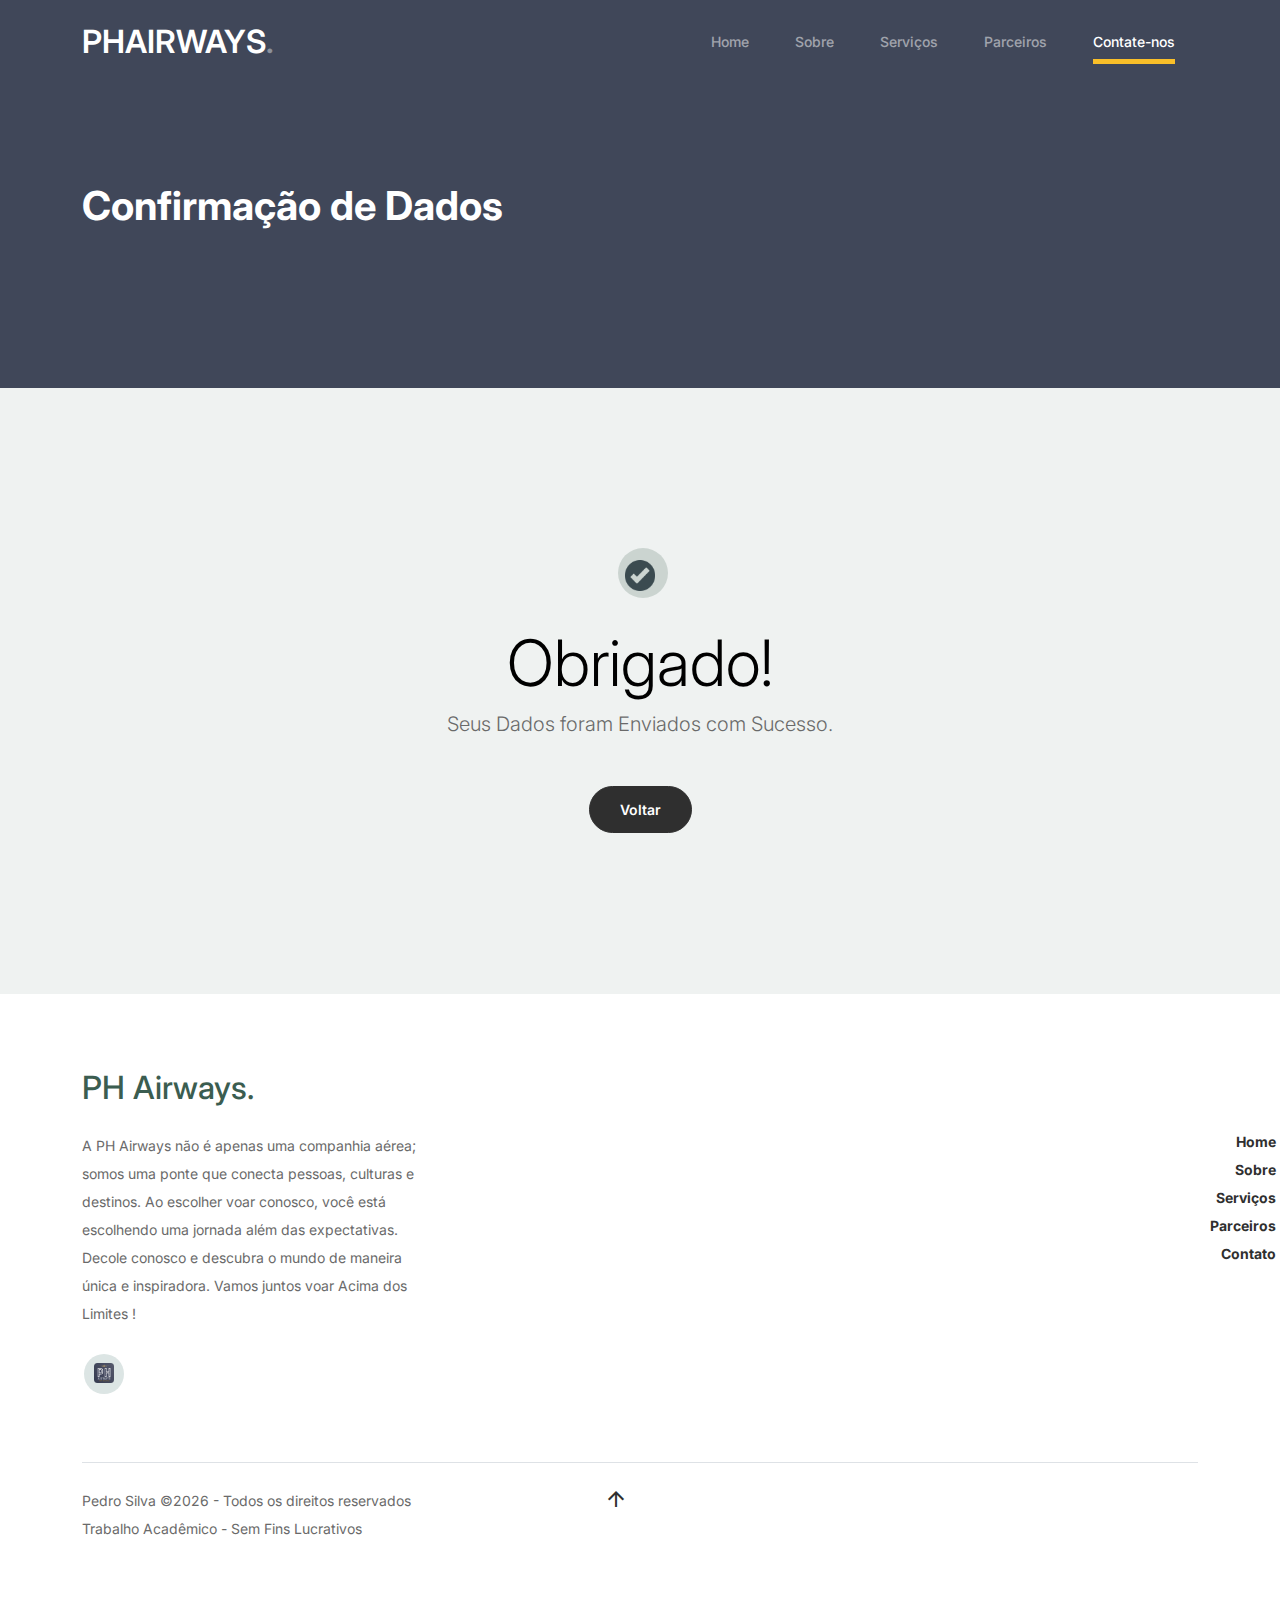
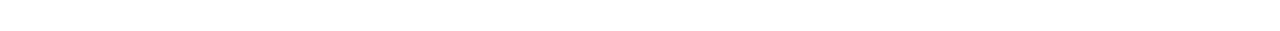
<file: confirmacao.html>
<!-- /*
* Bootstrap 5
* Template Name: Furni
* Template Author: Untree.co
* Template URI: https://untree.co/
* License: https://creativecommons.org/licenses/by/3.0/
*/ -->
<!doctype html>
<html lang="en">
<head>
  <meta charset="utf-8">
  <meta name="viewport" content="width=device-width, initial-scale=1, shrink-to-fit=no">
  <meta name="author" content="Untree.co">
  <link rel = "stylesheet" href = "https://fonts.googleapis.com/icon?family=Material+Icons">
  <link rel="shortcut icon" href="phairways-logo.png">

  <meta name="description" content="" />
  <meta name="keywords" content="bootstrap, bootstrap4" />

		<!-- Bootstrap CSS -->
		<link href="css/bootstrap.min.css" rel="stylesheet">
		<link href="https://cdnjs.cloudflare.com/ajax/libs/font-awesome/6.0.0-beta3/css/all.min.css" rel="stylesheet">
		<link href="css/tiny-slider.css" rel="stylesheet">
		<link href="css/style.css" rel="stylesheet">
		<title>PH Airways - Confirmação</title>
	</head>

	<body>

		<!-- Start Header/Navigation -->
		<nav class="custom-navbar navbar navbar navbar-expand-md navbar-dark bg-dark" arial-label="Furni navigation bar">

			<div class="container">
				<a class="navbar-brand" href="index.html#">PHAIRWAYS<span>.</span></a>

				<button class="navbar-toggler" type="button" data-bs-toggle="collapse" data-bs-target="#navbarsFurni" aria-controls="navbarsFurni" aria-expanded="false" aria-label="Toggle navigation">
					<span class="navbar-toggler-icon"></span>
				</button>

				<div class="collapse navbar-collapse" id="navbarsFurni">
					<ul class="custom-navbar-nav navbar-nav ms-auto mb-2 mb-md-0">
						<li class="nav-item">
							<a class="nav-link" href="index.html#">Home</a>
						</li>
						<li><a class="nav-link" href="index.html#section_2">Sobre</a></li>
						<li><a class="nav-link" href="index.html#section_3">Serviços</a></li>
						<li><a class="nav-link" href="index.html#section_4">Parceiros</a></li>
						<li class="active"><a class="nav-link" href="index.html#section_5">Contate-nos</a></li>
					</ul>

				</div>
			</div>
				
		</nav>
		<!-- End Header/Navigation -->

		<!-- Start Hero Section -->
			<div class="hero">
				<div class="container">
					<div class="row justify-content-between">
						<div class="col-lg-5">
							<div class="intro-excerpt">
								<h1>Confirmação de Dados</h1>
							</div>
						</div>
						<div class="col-lg-7">
							
						</div>
					</div>
				</div>
			</div>
		<!-- End Hero Section -->

		

		<div class="untree_co-section">
    <div class="container">
      <div class="row">
        <div class="col-md-12 text-center pt-5">
          <span class="display-3 thankyou-icon text-primary">
            <img src="correto-icon.png">
          </span>
          <h2 class="display-3 text-black">Obrigado!</h2>
          <p class="lead mb-5">Seus Dados foram Enviados com Sucesso.</p>
          <p><a href="index.html#" class="btn btn-sm btn-outline-black">Voltar</a></p>
        </div>
      </div>
    </div>
  </div>

		<!-- Start Footer Section -->
		<footer class="footer-section">
			<div class="container relative">

				<div class="row g-5 mb-5">
					<div class="col-lg-4">
						<div class="mb-4 footer-logo-wrap"><a href="#" class="footer-logo">PH Airways<span>.</span></a></div>
						<p class="mb-4">A PH Airways não é apenas uma companhia aérea; somos uma ponte que conecta pessoas, culturas e destinos. Ao escolher voar conosco, você está escolhendo uma jornada além das expectativas. Decole conosco e descubra o mundo de maneira única e inspiradora. Vamos juntos voar Acima dos Limites !</p>

						<ul class="list-unstyled custom-social">
							<li><a href="index.html#"><img src="phairways-logo.ico"></a></li>
						</ul>
					</div>

					<div class="col-lg-8">
						<div class="row links-wrap">
							<div class="col-6 col-sm-6 col-md-3">
								<ul class="list-unstyled">
									<li><a href="index.html#">Home</a>
									<a href="index.html#section_2">Sobre</a>
									<a href="index.html#section_3">Serviços</a>
									<a href="index.html#section_4">Parceiros</a>
									<a href="index.html#section_5">Contato</a></li>
								</ul>
							</div>

						</div>
					</div>

				</div>

				<div class="border-top copyright">
					<div class="row pt-4">
						<div class="col-lg-6">
							<div class="anchor">
								<i class="material-icons left"><a href="#">arrow_upward</a></i>
							</div>
							<p class="mb-2 text-center text-lg-start">
								Pedro Silva &copy;<script>document.write(new Date().getFullYear());</script> - Todos os direitos reservados
								<br>
								Trabalho Acadêmico - Sem Fins Lucrativos 
							</p>
						</div>

					</div>
				</div>

			</div>
		</footer>
		<!-- End Footer Section -->	


		<script src="js/bootstrap.bundle.min.js"></script>
		<script src="js/tiny-slider.js"></script>
		<script src="js/custom.js"></script>
	</body>

</html>
</file>
<file: css/tiny-slider.css>
.tns-outer{padding:0 !important}.tns-outer [hidden]{display:none !important}.tns-outer [aria-controls],.tns-outer [data-action]{cursor:pointer}.tns-slider{-webkit-transition:all 0s;-moz-transition:all 0s;transition:all 0s}.tns-slider>.tns-item{-webkit-box-sizing:border-box;-moz-box-sizing:border-box;box-sizing:border-box}.tns-horizontal.tns-subpixel{white-space:nowrap}.tns-horizontal.tns-subpixel>.tns-item{display:inline-block;vertical-align:top;white-space:normal}.tns-horizontal.tns-no-subpixel:after{content:'';display:table;clear:both}.tns-horizontal.tns-no-subpixel>.tns-item{float:left}.tns-horizontal.tns-carousel.tns-no-subpixel>.tns-item{margin-right:-100%}.tns-no-calc{position:relative;left:0}.tns-gallery{position:relative;left:0;min-height:1px}.tns-gallery>.tns-item{position:absolute;left:-100%;-webkit-transition:transform 0s, opacity 0s;-moz-transition:transform 0s, opacity 0s;transition:transform 0s, opacity 0s}.tns-gallery>.tns-slide-active{position:relative;left:auto !important}.tns-gallery>.tns-moving{-webkit-transition:all 0.25s;-moz-transition:all 0.25s;transition:all 0.25s}.tns-autowidth{display:inline-block}.tns-lazy-img{-webkit-transition:opacity 0.6s;-moz-transition:opacity 0.6s;transition:opacity 0.6s;opacity:0.6}.tns-lazy-img.tns-complete{opacity:1}.tns-ah{-webkit-transition:height 0s;-moz-transition:height 0s;transition:height 0s}.tns-ovh{overflow:hidden}.tns-visually-hidden{position:absolute;left:-10000em}.tns-transparent{opacity:0;visibility:hidden}.tns-fadeIn{opacity:1;filter:alpha(opacity=100);z-index:0}.tns-normal,.tns-fadeOut{opacity:0;filter:alpha(opacity=0);z-index:-1}.tns-vpfix{white-space:nowrap}.tns-vpfix>div,.tns-vpfix>li{display:inline-block}.tns-t-subp2{margin:0 auto;width:310px;position:relative;height:10px;overflow:hidden}.tns-t-ct{width:2333.3333333%;width:-webkit-calc(100% * 70 / 3);width:-moz-calc(100% * 70 / 3);width:calc(100% * 70 / 3);position:absolute;right:0}.tns-t-ct:after{content:'';display:table;clear:both}.tns-t-ct>div{width:1.4285714%;width:-webkit-calc(100% / 70);width:-moz-calc(100% / 70);width:calc(100% / 70);height:10px;float:left}

/*# sourceMappingURL=sourcemaps/tiny-slider.css.map */
</file>
<file: css/style.css>
/*
* Template Name: UntreeStore
* Template Author: Untree.co
* Author URI: https://untree.co/
* License: https://creativecommons.org/licenses/by/3.0/
*/
@import url("https://fonts.googleapis.com/css2?family=Inter:wght@400;500;600;700;800&display=swap");
body {
  overflow-x: hidden;
  position: relative; }

body {
  font-family: "Inter", sans-serif;
  font-weight: 400;
  line-height: 28px;
  color: #6a6a6a;
  font-size: 14px;
  background-color: #eff2f1; }

a {
  text-decoration: none;
  -webkit-transition: .3s all ease;
  -o-transition: .3s all ease;
  transition: .3s all ease;
  color: #2f2f2f;
  text-decoration: underline; }
  a:hover {
    color: #2f2f2f;
    text-decoration: none; }
  a.more {
    font-weight: 600; }
  a img {
    margin-top: -50%;
    width: 50%;
  }

.custom-navbar {
  background: #404759 !important;
  padding-top: 20px;
  padding-bottom: 20px; }
  .custom-navbar .navbar-brand {
    font-size: 32px;
    font-weight: 600; }
    .navbar-brand:hover {
      transition: 0.4s;
      transform: scale(1.1);
    }
    .custom-navbar .navbar-brand > span {
      opacity: .4; }
  .custom-navbar .navbar-toggler {
    border-color: transparent; }
    .custom-navbar .navbar-toggler:active, .custom-navbar .navbar-toggler:focus {
      -webkit-box-shadow: none;
      box-shadow: none;
      outline: none; }
  @media (min-width: 992px) {
    .custom-navbar .custom-navbar-nav li {
      margin-left: 15px;
      margin-right: 15px; } }
  .custom-navbar .custom-navbar-nav li a {
    font-weight: 500;
    color: #ffffff !important;
    opacity: .5;
    -webkit-transition: .3s all ease;
    -o-transition: .3s all ease;
    transition: .3s all ease;
    position: relative; }
    @media (min-width: 768px) {
      .custom-navbar .custom-navbar-nav li a:before {
        content: "";
        position: absolute;
        bottom: 0;
        left: 8px;
        right: 8px;
        background: #f9bf29;
        height: 5px;
        opacity: 1;
        visibility: visible;
        width: 0;
        -webkit-transition: .15s all ease-out;
        -o-transition: .15s all ease-out;
        transition: .15s all ease-out; } }
    .custom-navbar .custom-navbar-nav li a:hover {
      opacity: 1; }
      .custom-navbar .custom-navbar-nav li a:hover:before {
        width: calc(100% - 16px); }
  .custom-navbar .custom-navbar-nav li.active a {
    opacity: 1; }
    .custom-navbar .custom-navbar-nav li.active a:before {
      width: calc(100% - 16px); }
  .custom-navbar .custom-navbar-cta {
    margin-left: 0 !important;
    -webkit-box-orient: horizontal;
    -webkit-box-direction: normal;
    -ms-flex-direction: row;
    flex-direction: row; }
    @media (min-width: 768px) {
      .custom-navbar .custom-navbar-cta {
        margin-left: 40px !important; } }
    .custom-navbar .custom-navbar-cta li {
      margin-left: 0px;
      margin-right: 0px; }
      .custom-navbar .custom-navbar-cta li:first-child {
        margin-right: 20px; }

.hero {
  background: #404759;
  padding: calc(4rem - 30px) 0 0rem 0; }
  @media (min-width: 768px) {
    .hero {
      padding: calc(4rem - 30px) 0 4rem 0; } }
  @media (min-width: 992px) {
    .hero {
      padding: calc(8rem - 30px) 0 8rem 0; } }
  .hero .intro-excerpt {
    position: relative;
    z-index: 4; }
    @media (min-width: 992px) {
      .hero .intro-excerpt {
        max-width: 450px; } }
  .hero h1 {
    font-weight: 700;
    color: #ffffff;
    margin-bottom: 30px; }
    @media (min-width: 1400px) {
      .hero h1 {
        font-size: 54px; } }
  #section_5 h1 {
    font-weight: bold;
    color: rgb(0, 0, 0), 56, 56, 0.557;
    text-align: center;
    margin-bottom: 30px; }
    @media (min-width: 1400px) {
      #section_5 h1 {
        font-size: 40px; } }
  .hero p {
    color: rgba(255, 255, 255, 0.5);
    margin-bottom: 30px; }
  .hero .hero-img-wrap {
    position: relative; }
    .hero .hero-img-wrap img {
      position: relative;
      top: 0px;
      right: 0px;
      width: 100%;
      margin-left: 7%;
      margin-bottom: 15%;
      margin-top: 4%;
      z-index: 2;
      max-width: 780px;
      left: -20px; }
      .hero .hero-img-wrap img:hover{
        transition: 0.4s;
        transform: scale(1.1);
      }
      @media (min-width: 768px) {
        .hero .hero-img-wrap img {
          right: 0px;
          left: -100px; } }
      @media (min-width: 992px) {
        .hero .hero-img-wrap img {
          left: 0px;
          top: -80px;
          position: absolute;
          right: -50px; } }
      @media (min-width: 1200px) {
        .hero .hero-img-wrap img {
          left: 0px;
          top: -80px;
          right: -100px; } }
    .hero .hero-img-wrap:after {
      content: "";
      position: absolute;
      width: 255px;
      height: 217px;
      background-image: url("../images/dots-light.svg");
      background-size: contain;
      background-repeat: no-repeat;
      right: -100px;
      top: -0px; }
      @media (min-width: 1200px) {
        .hero .hero-img-wrap:after {
          top: -40px; } }

.btn {
  margin-bottom: 3%;
  font-weight: 600;
  padding: 12px 30px;
  border-radius: 30px;
  color: #ffffff;
  background: #2f2f2f;
  border-color: #2f2f2f; }
  .btn:hover {
    transition: 0.4s;
    transform: scale(1.03);
    color: #ffffff;
    background: #222222;
    border-color: #222222; }
  .btn:active, .btn:focus {
    outline: none !important;
    -webkit-box-shadow: none;
    box-shadow: none; }
  .btn.btn-primary {
    background: #3b5d50;
    border-color: #3b5d50; }
    .btn.btn-primary:hover {
      background: #314d43;
      border-color: #314d43; }
  .btn.btn-primary {
    background: #3b5d50;
    border-color: #3b5d50; }
    .btn.btn-primary:hover {
      background: #314d43;
      border-color: #314d43; }
  .btn.btn-secondary {
    color: #2f2f2f;
    background: #f9bf29;
    border-color: #f9bf29; }
    .btn.btn-secondary:hover {
      background: #f8b810;
      border-color: #f8b810; }
  .btn.btn-white-outline {
    background: transparent;
    border-width: 2px;
    border-color: rgba(255, 255, 255, 0.3); }
    .btn.btn-white-outline:hover {
      border-color: white;
      color: #ffffff; }
  
    .btn.btn-white-outline1 {
      background: transparent;
      border-width: 2px;
      border-color: rgba(0, 0, 0, 0.3);
      color: rgba(0, 0, 0, 0.3); }
      .btn.btn-white-outline1:hover {
        transform: scale(1.03);
        border-color: rgb(0, 0, 0);
        color: #000000; }

.section-title {
  color: #2f2f2f; }

.product-section {
  padding: 7rem 0; }
  .product-section .product-item {
    text-align: center;
    text-decoration: none;
    display: block;
    position: relative;
    padding-bottom: 50px;
    cursor: pointer; }
    .product-section .product-item .product-thumbnail {
      margin-bottom: 30px;
      position: relative;
      top: 0;
      -webkit-transition: .3s all ease;
      -o-transition: .3s all ease;
      transition: .3s all ease; }
    .product-section .product-item h3 {
      font-weight: 600;
      font-size: 16px; }
    .product-section .product-item strong {
      font-weight: 800 !important;
      font-size: 18px !important; }
    .product-section .product-item h3, .product-section .product-item strong {
      color: #2f2f2f;
      text-decoration: none; }
    .product-section .product-item .icon-cross {
      position: absolute;
      width: 35px;
      height: 35px;
      display: inline-block;
      background: #2f2f2f;
      bottom: 15px;
      left: 50%;
      -webkit-transform: translateX(-50%);
      -ms-transform: translateX(-50%);
      transform: translateX(-50%);
      margin-bottom: -17.5px;
      border-radius: 50%;
      opacity: 0;
      visibility: hidden;
      -webkit-transition: .3s all ease;
      -o-transition: .3s all ease;
      transition: .3s all ease; }
      .product-section .product-item .icon-cross img {
        position: absolute;
        left: 50%;
        top: 50%;
        -webkit-transform: translate(-50%, -50%);
        -ms-transform: translate(-50%, -50%);
        transform: translate(-50%, -50%); }
    .product-section .product-item:before {
      bottom: 0;
      left: 0;
      right: 0;
      position: absolute;
      content: "";
      background: #dce5e4;
      height: 0%;
      z-index: -1;
      border-radius: 10px;
      -webkit-transition: .3s all ease;
      -o-transition: .3s all ease;
      transition: .3s all ease; }
    .product-section .product-item:hover .product-thumbnail {
      top: -25px; }
    .product-section .product-item:hover .icon-cross {
      bottom: 0;
      opacity: 1;
      visibility: visible; }
    .product-section .product-item:hover:before {
      height: 70%; }

.why-choose-section {
  padding: 7rem 0; }
  .why-choose-section .img-wrap {
    position: relative; }
    .why-choose-section .img-wrap:before {
      position: absolute;
      content: "";
      width: 255px;
      height: 217px;
      background-image: url("../images/dots-yellow.svg");
      background-repeat: no-repeat;
      background-size: contain;
      -webkit-transform: translate(-40%, -40%);
      -ms-transform: translate(-40%, -40%);
      transform: translate(-40%, -40%);
      z-index: -1; }
    .why-choose-section .img-wrap img {
      border-radius: 20px; }
    
.why-choose-section h2 {
  padding-bottom: 3%;
  font-weight: bold;
  text-align: center;
}

.icon img {
  width: 10%;
}

.feature {
  margin-bottom: 30px; }
  .feature .icon {
    display: inline-block;
    position: relative;
    margin-bottom: 20px; }
    .feature .icon:before {
      content: "";
      width: 33px;
      height: 33px;
      position: absolute;
      background: rgba(59, 93, 80, 0.2);
      border-radius: 50%;
      right: -8px;
      bottom: 0; }
  .feature h3 {
    font-size: 14px;
    color: #2f2f2f; }
  .feature p {
    font-size: 14px;
    line-height: 22px;
    color: #6a6a6a; }

    .icon1 img {
      width: 15%;
      margin-bottom: 4%;
    }

    .icon2 img {
      width: 9%;
      margin-bottom: 2%;
    }

    .icon3 img {
      width: 13%;
      margin-bottom: 4%;
    }

    .icon4 img {
      width: 10%;
      margin-bottom: 7%;
    }

    .feature1 {
      margin-bottom: 30px; }
      .feature1 .icon {
        display: inline-block;
        position: relative;
        margin-bottom: 20px; }
        .feature1 .icon:before {
          content: "";
          width: 33px;
          height: 33px;
          position: absolute;
          background: rgba(59, 93, 80, 0.2);
          border-radius: 50%;
          right: -8px;
          bottom: 0; }
      .feature1 h3 {
        margin-top: -3%;
        font-size: 14px;
        color: #2f2f2f; }
      .feature1 p {
        font-size: 14px;
        line-height: 22px;
        color: #6a6a6a; }

.we-help-section {
  padding: 7rem 0; }
  .we-help-section .imgs-grid {
    display: -ms-grid;
    display: grid;
    -ms-grid-columns: (1fr)[27];
    grid-template-columns: repeat(27, 1fr);
    position: relative; }
    .we-help-section .imgs-grid:before {
      position: absolute;
      content: "";
      width: 255px;
      height: 217px;
      background-image: url("../images/dots-green.svg");
      background-size: contain;
      background-repeat: no-repeat;
      -webkit-transform: translate(-40%, -40%);
      -ms-transform: translate(-40%, -40%);
      transform: translate(-40%, -40%);
      z-index: -1; }
    .we-help-section .imgs-grid .grid {
      position: relative; }
      .we-help-section .imgs-grid .grid img {
        border-radius: 20px;
        max-width: 100%; }
      .we-help-section .imgs-grid .grid.grid-1 {
        margin-left: -10%;
        width: 100%;
        -ms-grid-column: 1;
        -ms-grid-column-span: 18;
        grid-column: 1 / span 18;
        -ms-grid-row: 1;
        -ms-grid-row-span: 27;
        grid-row: 1 / span 27; }
      .we-help-section .imgs-grid .grid.grid-2 {
        margin-top: 60%;
        margin-left: -3%;
        width: 100%;
        -ms-grid-column: 19;
        -ms-grid-column-span: 27;
        grid-column: 19 / span 27;
        -ms-grid-row: 1;
        -ms-grid-row-span: 5;
        grid-row: 1 / span 5;
        padding-left: 20px; }
      .we-help-section .imgs-grid .grid.grid-3 {
        margin-top: 20%;
        margin-left: 35%;
        width: 100%;
        -ms-grid-column: 14;
        -ms-grid-column-span: 16;
        grid-column: 14 / span 16;
        -ms-grid-row: 6;
        -ms-grid-row-span: 27;
        grid-row: 6 / span 27;
        padding-top: 20px; }

        .we-help-section1 {
          display: inline-block;
          width: 100%;
          padding: 7rem 0; 
        }
          .we-help-section1 .imgs-grid {
            display: inline-block;
            -ms-grid-columns: (1fr)[27];
            grid-template-columns: repeat(27, 1fr);
            position: relative; }
            .we-help-section1 .imgs-grid:before {
              position: absolute;
              content: "";
              width: 255px;
              height: 217px;
              background-image: url("../images/dots-green.svg");
              background-size: contain;
              background-repeat: no-repeat;
              -webkit-transform: translate(-40%, -40%);
              -ms-transform: translate(-40%, -40%);
              transform: translate(-40%, -40%);
              z-index: -1; }
        
          .we-help-section2 {
            display: inline-block;
            width: 100%;
            padding: 7rem 0; 
          }
            .we-help-section2 .imgs-grid {
              display: inline-block;
              -ms-grid-columns: (1fr)[27];
              grid-template-columns: repeat(27, 1fr);
              position: relative; }
              .we-help-section2 .imgs-grid:before {
                position: absolute;
                content: "";
                width: 255px;
                height: 217px;
                background-image: url("../images/dots-green.svg");
                background-size: contain;
                background-repeat: no-repeat;
                -webkit-transform: translate(-40%, -40%);
                -ms-transform: translate(-40%, -40%);
                transform: translate(-40%, -40%);
                z-index: -1; }

          .we-help-section3 {
            display: inline-block;
            width: 100%;
            padding: 7rem 0; 
          }
            .we-help-section3 .imgs-grid {
              display: inline-block;
              -ms-grid-columns: (1fr)[27];
              grid-template-columns: repeat(27, 1fr);
              position: relative; }
              .we-help-section3 .imgs-grid:before {
                position: absolute;
                content: "";
                width: 255px;
                height: 217px;
                background-image: url("../images/dots-green.svg");
                background-size: contain;
                background-repeat: no-repeat;
                -webkit-transform: translate(-40%, -40%);
                -ms-transform: translate(-40%, -40%);
                transform: translate(-40%, -40%);
                z-index: -1; }
                
span img {
  width: 4%;
  margin-top: -3%;
}

.custom-list {
  width: 100%; }
  .custom-list li {
    display: inline-block;
    width: calc(50% - 20px);
    margin-bottom: 12px;
    line-height: 1.5;
    position: relative;
    padding-left: 20px; }
    .custom-list li:before {
      content: "";
      width: 8px;
      height: 8px;
      border-radius: 50%;
      border: 2px solid #3b5d50;
      position: absolute;
      left: 0;
      top: 8px; }

.popular-product {
  padding: 0 0 7rem 0; }
  .popular-product .product-item-sm h3 {
    font-size: 14px;
    font-weight: 700;
    color: #2f2f2f; }
  .popular-product .product-item-sm a {
    text-decoration: none;
    color: #2f2f2f;
    -webkit-transition: .3s all ease;
    -o-transition: .3s all ease;
    transition: .3s all ease; }
    .popular-product .product-item-sm a:hover {
      color: rgba(47, 47, 47, 0.5); }
  .popular-product .product-item-sm p {
    line-height: 1.4;
    margin-bottom: 10px;
    font-size: 14px; }
  .popular-product .product-item-sm .thumbnail {
    margin-right: 10px;
    -webkit-box-flex: 0;
    -ms-flex: 0 0 120px;
    flex: 0 0 120px;
    position: relative; }
    .popular-product .product-item-sm .thumbnail:before {
      content: "";
      position: absolute;
      border-radius: 20px;
      background: #dce5e4;
      width: 98px;
      height: 98px;
      top: 50%;
      left: 50%;
      -webkit-transform: translate(-50%, -50%);
      -ms-transform: translate(-50%, -50%);
      transform: translate(-50%, -50%);
      z-index: -1; }

.testimonial-section {
  padding: 3rem 0 7rem 0; }

.testimonial-slider-wrap {
  position: relative; }
  .testimonial-slider-wrap .tns-inner {
    padding-top: 30px; }
  .testimonial-slider-wrap .item .testimonial-block blockquote {
    font-size: 16px; }
    @media (min-width: 768px) {
      .testimonial-slider-wrap .item .testimonial-block blockquote {
        line-height: 32px;
        font-size: 18px; } }
  .testimonial-slider-wrap .item .testimonial-block .author-info .author-pic {
    margin-bottom: 20px; }
    .testimonial-slider-wrap .item .testimonial-block .author-info .author-pic img {
      max-width: 80px;
      border-radius: 50%; }
  .testimonial-slider-wrap .item .testimonial-block .author-info h3 {
    font-size: 14px;
    font-weight: 700;
    color: #2f2f2f;
    margin-bottom: 0; }
  .testimonial-slider-wrap #testimonial-nav {
    position: absolute;
    top: 50%;
    z-index: 99;
    width: 100%;
    display: none; }
    @media (min-width: 768px) {
      .testimonial-slider-wrap #testimonial-nav {
        display: block; } }
    .testimonial-slider-wrap #testimonial-nav > span {
      cursor: pointer;
      position: absolute;
      width: 58px;
      height: 58px;
      line-height: 58px;
      border-radius: 50%;
      background: rgba(59, 93, 80, 0.1);
      color: #2f2f2f;
      -webkit-transition: .3s all ease;
      -o-transition: .3s all ease;
      transition: .3s all ease; }
      .testimonial-slider-wrap #testimonial-nav > span:hover {
        background: #3b5d50;
        color: #ffffff; }
    .testimonial-slider-wrap #testimonial-nav .prev {
      left: -10px; }
    .testimonial-slider-wrap #testimonial-nav .next {
      right: 0; }
  .testimonial-slider-wrap .tns-nav {
    position: absolute;
    bottom: -50px;
    left: 50%;
    -webkit-transform: translateX(-50%);
    -ms-transform: translateX(-50%);
    transform: translateX(-50%); }
    .testimonial-slider-wrap .tns-nav button {
      background: none;
      border: none;
      display: inline-block;
      position: relative;
      width: 0 !important;
      height: 7px !important;
      margin: 2px; }
      .testimonial-slider-wrap .tns-nav button:active, .testimonial-slider-wrap .tns-nav button:focus, .testimonial-slider-wrap .tns-nav button:hover {
        outline: none;
        -webkit-box-shadow: none;
        box-shadow: none;
        background: none; }
      .testimonial-slider-wrap .tns-nav button:before {
        display: block;
        width: 7px;
        height: 7px;
        left: 0;
        top: 0;
        position: absolute;
        content: "";
        border-radius: 50%;
        -webkit-transition: .3s all ease;
        -o-transition: .3s all ease;
        transition: .3s all ease;
        background-color: #d6d6d6; }
      .testimonial-slider-wrap .tns-nav button:hover:before, .testimonial-slider-wrap .tns-nav button.tns-nav-active:before {
        background-color: #3b5d50; }

.before-footer-section {
  padding: 7rem 0 12rem 0 !important; }

.blog-section {
  padding: 7rem 0 12rem 0; }
  .blog-section .post-entry a {
    text-decoration: none; }
  .blog-section .post-entry .post-thumbnail {
    display: block;
    margin-bottom: 20px; }
    .blog-section .post-entry .post-thumbnail img {
      border-radius: 20px;
      -webkit-transition: .3s all ease;
      -o-transition: .3s all ease;
      transition: .3s all ease; }
  .blog-section .post-entry .post-content-entry {
    padding-left: 15px;
    padding-right: 15px; }
    .blog-section .post-entry .post-content-entry h3 {
      font-size: 16px;
      margin-bottom: 0;
      font-weight: 600;
      margin-bottom: 7px; }
    .blog-section .post-entry .post-content-entry .meta {
      font-size: 14px; }
      .blog-section .post-entry .post-content-entry .meta a {
        font-weight: 600; }
  .blog-section .post-entry:hover .post-thumbnail img, .blog-section .post-entry:focus .post-thumbnail img {
    opacity: .7; }

.footer-section {
  padding: 80px 0;
  background: #ffffff; }
  .footer-section .relative {
    position: relative; }
  .footer-section a {
    text-decoration: none;
    color: #2f2f2f;
    -webkit-transition: .3s all ease;
    -o-transition: .3s all ease;
    transition: .3s all ease; }
    .footer-section a:hover {
      color: rgba(47, 47, 47, 0.5); }
  .footer-section .subscription-form {
    margin-bottom: 40px;
    position: relative;
    z-index: 2;
    margin-top: 100px; }
    @media (min-width: 992px) {
      .footer-section .subscription-form {
        margin-top: 0px;
        margin-bottom: 80px; } }
    .footer-section .subscription-form h3 {
      font-size: 18px;
      font-weight: 500;
      color: #3b5d50; }
    .footer-section .subscription-form .form-control {
      height: 50px;
      border-radius: 10px;
      font-family: "Inter", sans-serif; }
      .footer-section .subscription-form .form-control:active, .footer-section .subscription-form .form-control:focus {
        outline: none;
        -webkit-box-shadow: none;
        box-shadow: none;
        border-color: #3b5d50;
        -webkit-box-shadow: 0 1px 4px 0 rgba(0, 0, 0, 0.2);
        box-shadow: 0 1px 4px 0 rgba(0, 0, 0, 0.2); }
      .footer-section .subscription-form .form-control::-webkit-input-placeholder {
        font-size: 14px; }
      .footer-section .subscription-form .form-control::-moz-placeholder {
        font-size: 14px; }
      .footer-section .subscription-form .form-control:-ms-input-placeholder {
        font-size: 14px; }
      .footer-section .subscription-form .form-control:-moz-placeholder {
        font-size: 14px; }
    .footer-section .subscription-form .btn {
      border-radius: 10px !important; }
  .footer-section .sofa-img {
    position: absolute;
    top: -200px;
    z-index: 1;
    right: 0; }
    .footer-section .sofa-img img {
      max-width: 380px; }
      
      .links-wrap {
        text-align: right;
        display: inline-block;
        font-weight: bold;
        font-size: 16 px;
        margin-left: 100%;
        margin-top: 0px; }
        @media (min-width: 992px) {
          .links-wrap {
            margin-top: 54px; } }
        .links-wrap ul li {
          text-align: right;
          display: inline-block;
          margin-bottom: 10px; }
  .footer-section .links-wrap {
    margin-top: 0px; }
    @media (min-width: 992px) {
      .footer-section .links-wrap {
        margin-top: 54px; } }
    .footer-section .links-wrap ul li {
      margin-bottom: 10px; }
  .footer-section .footer-logo-wrap .footer-logo {
    font-size: 32px;
    font-weight: 500;
    text-decoration: none;
    color: #3b5d50; }
  .footer-section .custom-social li {
    margin: 2px;
    display: inline-block; }
    .footer-section .custom-social li a {
      width: 40px;
      height: 40px;
      text-align: center;
      line-height: 40px;
      display: inline-block;
      background: #dce5e4;
      color: #3b5d50;
      border-radius: 50%; }
      .footer-section .custom-social li a:hover {
        background: #3b5d50;
        color: #ffffff; }
  .footer-section .border-top {
    border-color: #dce5e4; }
    .footer-section .border-top.copyright {
      font-size: 14px !important; }
    
    .footer p {
      text-align: center;
    }
  
  li a {
    padding-top: 20%;
  }
.untree_co-section {
  padding: 7rem 0; }

.form-control {
  height: 50px;
  border-radius: 10px;
  font-family: "Inter", sans-serif; }
  .form-control:active, .form-control:focus {
    outline: none;
    -webkit-box-shadow: none;
    box-shadow: none;
    border-color: #3b5d50;
    -webkit-box-shadow: 0 1px 4px 0 rgba(0, 0, 0, 0.2);
    box-shadow: 0 1px 4px 0 rgba(0, 0, 0, 0.2); }
  .form-control::-webkit-input-placeholder {
    font-size: 14px; }
  .form-control::-moz-placeholder {
    font-size: 14px; }
  .form-control:-ms-input-placeholder {
    font-size: 14px; }
  .form-control:-moz-placeholder {
    font-size: 14px; }

.service {
  line-height: 1.5; }
  .service .service-icon {
    border-radius: 10px;
    -webkit-box-flex: 0;
    -ms-flex: 0 0 50px;
    flex: 0 0 50px;
    height: 50px;
    line-height: 50px;
    text-align: center;
    background: #3b5d50;
    margin-right: 20px;
    color: #ffffff; }

textarea {
  height: auto !important; }

.site-blocks-table {
  overflow: auto; }
  .site-blocks-table .product-thumbnail {
    margin-left: =50%;
    text-align: center;
    display: inline-block;
    width: 340%; }
  .site-blocks-table .btn {
    padding: 2px 10px; }
  .site-blocks-table thead th {
    padding: 30px;
    text-align: center;
    border-width: 0px !important;
    vertical-align: middle;
    color: rgba(0, 0, 0, 0.8);
    font-size: 18px; }
  .site-blocks-table td {
    padding: 20px;
    text-align: center;
    vertical-align: middle;
    color: rgba(0, 0, 0, 0.8); }
  .site-blocks-table tbody tr:first-child td {
    border-top: 1px solid #3b5d50 !important; }
  .site-blocks-table .btn {
    background: none !important;
    color: #000000;
    border: none;
    height: 200px !important; }

    .product-name1 img {
      margin-top: 5%;
      margin-left: 30%;
      width: 40%;
    }
    .product-name1 img:hover {
      transition: 0.4s;
      transform: scale(1.1);
    }
    .product-name2 img {
      margin-top: 5%;
      margin-left: 0%;
      width: 100%;
    }
    .product-name2 img:hover {
      transition: 0.4s;
      transform: scale(1.1);
    }
    .product-name3 img {
      margin-top: 2%;
      margin-left: 50%;
      width: 100%;
    }
    .product-name3 img:hover {
      transition: 0.4s;
      transform: scale(1.1);
    }
    .product-name4 img {
      margin-top: 4%;
      margin-left: 0%;
      width: 40%;
    }
    .product-name4 img:hover {
      transition: 0.4s;
      transform: scale(1.1);
    }
    .product-name5 img {
      margin-top: 0%;
      margin-left: -100%;
      width: 50%;
    }
    .product-name5 img:hover {
      transition: 0.4s;
      transform: scale(1.1);
    }
    .product-name6 img {
      margin-top: 5%;
      margin-left: 30%;
      width: 30%;
    }
    .product-name6 img:hover {
      transition: 0.4s;
      transform: scale(1.1);
    }
    .product-name7 img {
      margin-top: 5%;
      margin-left: 0%;
      width: 100%;
    }
    .product-name7 img:hover {
      transition: 0.4s;
      transform: scale(1.1);
    }
    .product-name8 img {
      margin-top: 5%;
      margin-left: 50%;
      width: 100%;
    }
    .product-name8 img:hover {
      transition: 0.4s;
      transform: scale(1.1);
    }
    .product-name9 img {
      margin-top: 5%;
      margin-left: 0%;
      width: 40%;
    }
    .product-name9 img:hover {
      transition: 0.4s;
      transform: scale(1.1);
    }
    .product-name10 img {
      margin-top: 5%;
      margin-left: -100%;
      width: 100%;
    }
    .product-name10 img:hover {
      transition: 0.4s;
      transform: scale(1.1);
    }
    .product-name11 img {
      margin-top: 0%;
      margin-left: 30%;
      width: 40%;
    }
    .product-name11 img:hover {
      transition: 0.4s;
      transform: scale(1.1);
    }
    .product-name12 img {
      margin-top: 5%;
      margin-left: 0%;
      width: 100%;
    }
    .product-name12 img:hover {
      transition: 0.4s;
      transform: scale(1.1);
    }
    .product-name13 img {
      margin-top: 5%;
      margin-left: 50%;
      width: 100%;
    }
    .product-name13 img:hover {
      transition: 0.4s;
      transform: scale(1.1);
    }
    .product-name14 img {
      margin-top: 5%;
      margin-left: 0%;
      width: 30%;
    }
    .product-name14 img:hover {
      transition: 0.4s;
      transform: scale(1.1);
    }
    .product-name15 img {
      margin-top: 5%;
      margin-left: -100%;
      width: 100%;
    }
    .product-name15 img:hover {
      transition: 0.4s;
      transform: scale(1.1);
    }
    .product-name16 img {
      margin-top: 5%;
      margin-left: 30%;
      width: 50%;
    }
    .product-name16 img:hover {
      transition: 0.4s;
      transform: scale(1.1);
    }
    .product-name17 img {
      margin-top: 5%;
      margin-left: -0%;
      width: 100%;
    }
    .product-name17 img:hover {
      transition: 0.4s;
      transform: scale(1.1);
    }
    .product-name18 img {
      margin-top: 5%;
      margin-left: 50%;
      width: 100%;
    }
    .product-name18 img:hover {
      transition: 0.4s;
      transform: scale(1.1);
    }
    .product-name19 img {
      margin-top: 5%;
      margin-left: 5%;
      width: 50%;
    }
    .product-name19 img:hover {
      transition: 0.4s;
      transform: scale(1.1);
    }
    .product-name20 img {
      margin-top: 10%;
      margin-left: -95%;
      width: 66%;
    }
    .product-name20 img:hover {
      transition: 0.4s;
      transform: scale(1.1);
    }

    .anchor {
      float: right;
    }

.site-block-order-table th {
  border-top: none !important;
  border-bottom-width: 1px !important; }

.site-block-order-table td, .site-block-order-table th {
  color: #000000; }

.couponcode-wrap input {
  border-radius: 10px !important; }

.text-primary {
  color: #3b5d50 !important; }

.thankyou-icon {
  position: relative;
  color: #3b5d50; }
  .thankyou-icon:before {
    position: absolute;
    content: "";
    width: 50px;
    height: 50px;
    border-radius: 50%;
    background: rgba(59, 93, 80, 0.2); }
</file>
